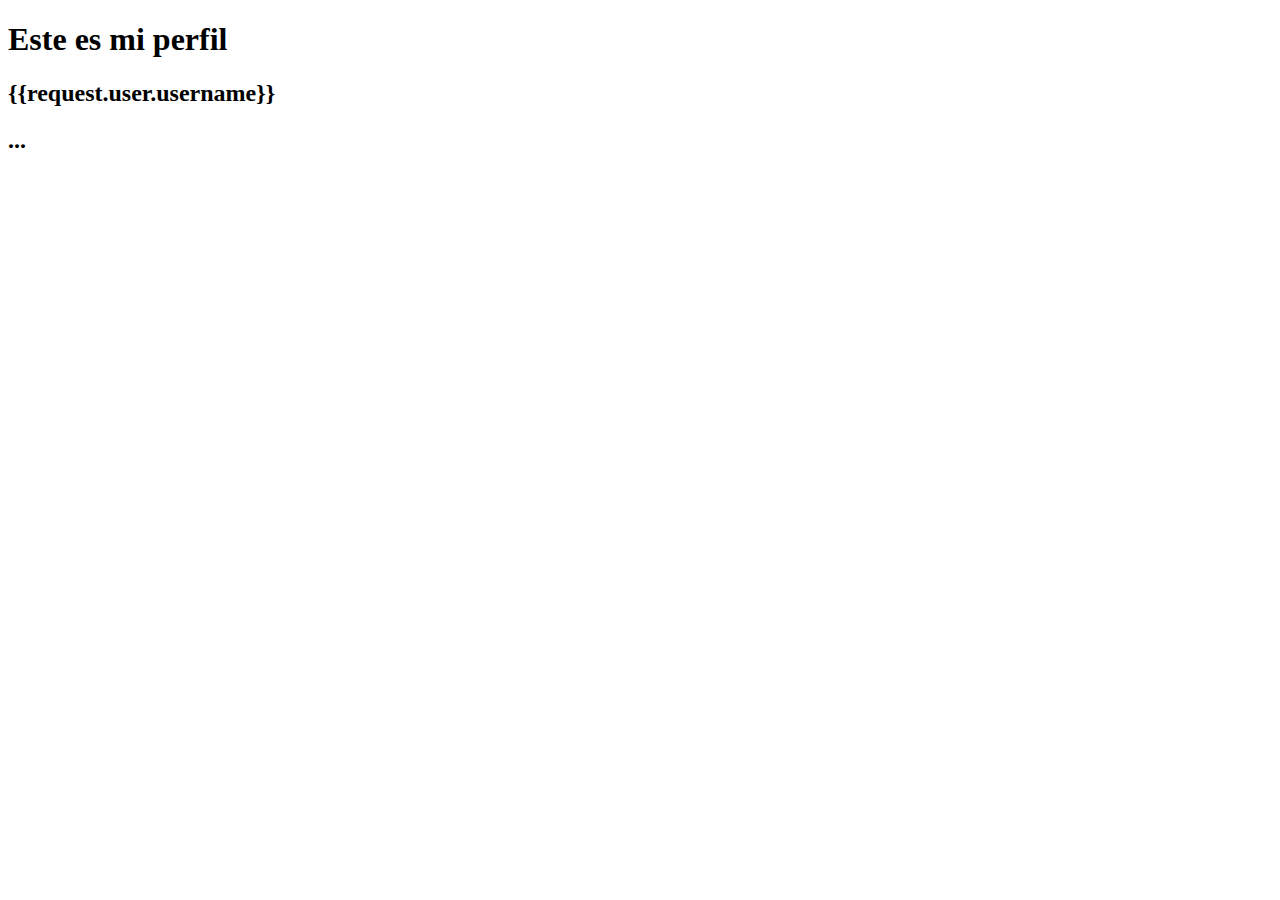
<file: Back_Login/templates/Profile/profile.html>
<!DOCTYPE html>
<html lang="en">
<head>
    <meta charset="UTF-8">
    <meta http-equiv="X-UA-Compatible" content="IE=edge">
    <meta name="viewport" content="width=device-width, initial-scale=1.0">
    <title>Profile</title>
</head>
<body>
    <h1>Este es mi perfil</h1>
    <h2>{{request.user.username}}</h2>
    <h2>...</h2>
</body>
</html>
</file>
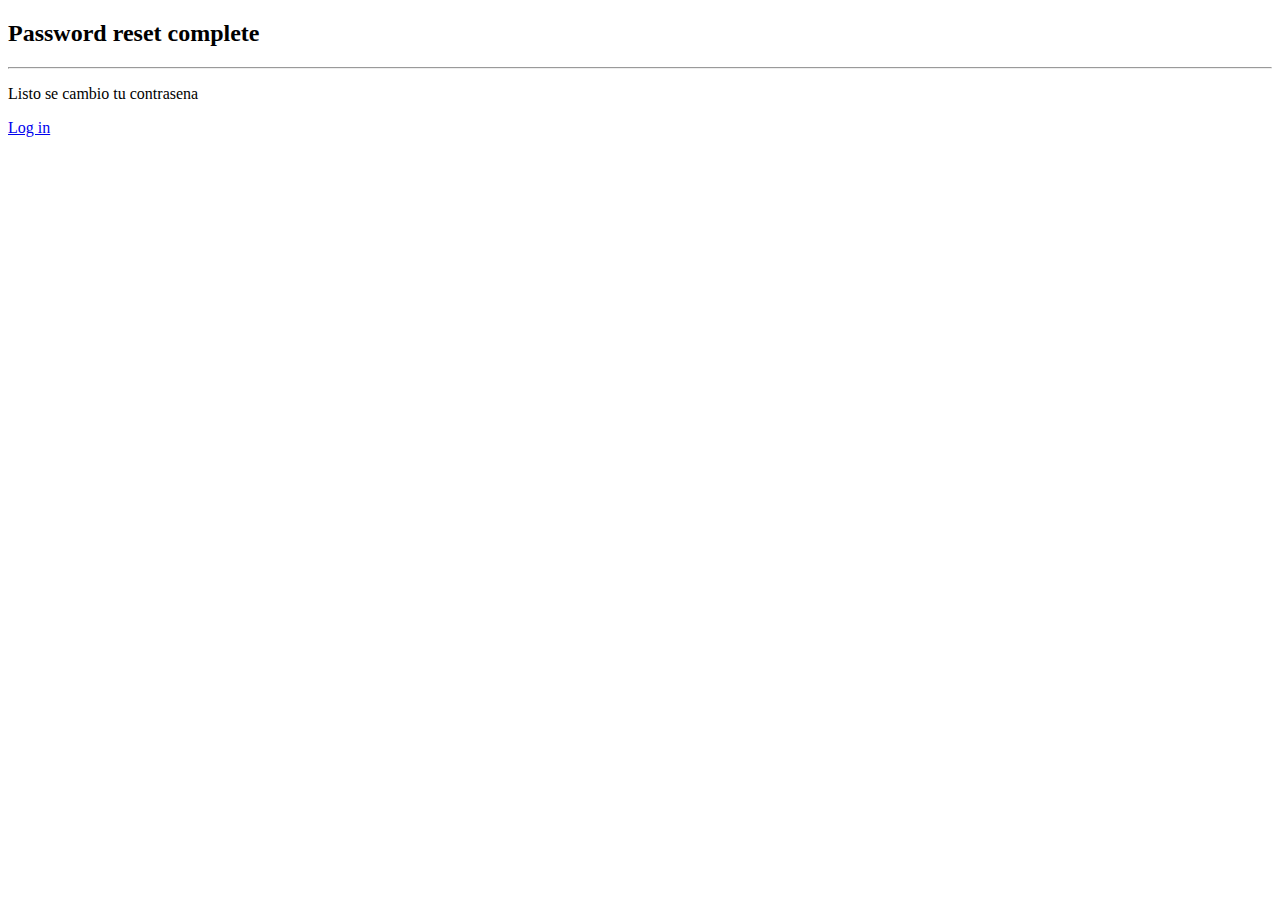
<file: Back_Login/templates/Recover/password_reset_complete.html>
<!DOCTYPE html>
<html lang="en">
<head>
    <meta charset="UTF-8">
    <meta http-equiv="X-UA-Compatible" content="IE=edge">
    <meta name="viewport" content="width=device-width, initial-scale=1.0">
    <title>Password Reset</title>
</head>
<body>
    <div class="container p-4">
	    <h2 class="font-weight-bold mt-3">Password reset complete</h2>
		<hr>
        <p>Listo se cambio tu contrasena</p>                 
        <a href="/login" class="btn btn-primary">Log in</a>
    </div>

</body>
</html>
</file>
